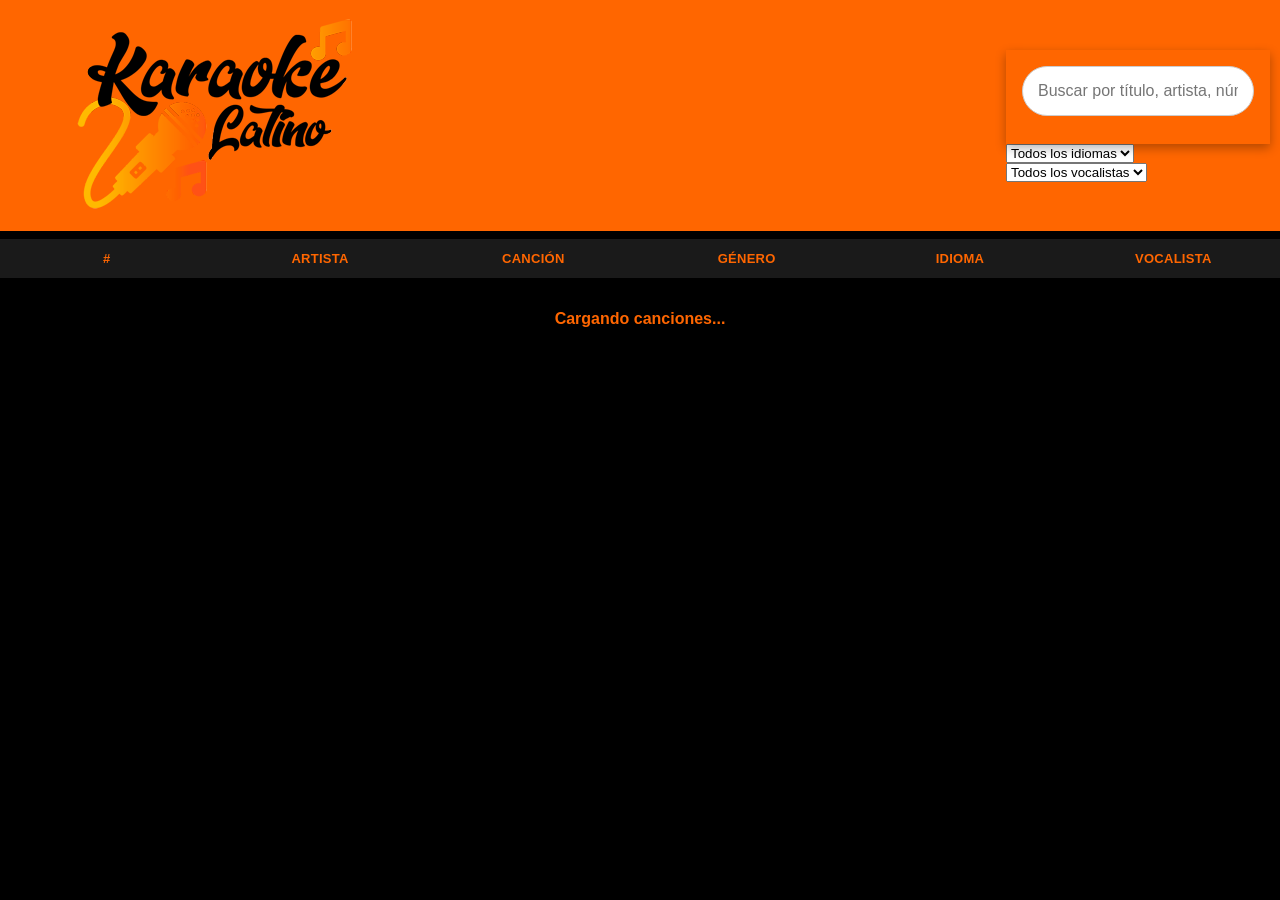
<file: Index.html>
<!DOCTYPE html>
<html lang="es">
<head>
    <meta charset="UTF-8">
    <meta name="viewport" content="width=device-width, initial-scale=1.0, maximum-scale=1.0, user-scalable=no, viewport-fit=cover">
    <title>Karaoke Latino</title>
    <link rel="stylesheet" href="style.css">
    <link rel="manifest" href="manifest.json">
    <meta name="theme-color" content="#FF8C00">
    <meta name="apple-mobile-web-app-capable" content="yes">
    <meta name="apple-mobile-web-app-status-bar-style" content="black-translucent">
</head>
<body>
    <header class="header" id="header">
        <div class="logo-container">
            <img src="logo.png" alt="Karaoke Latino" class="logo-image">
        </div>
        <div class="search-filter-container">
            <div class="search-container">
                <input 
                    type="text" 
                    id="searchInput" 
                    class="search-input" 
                    placeholder="Buscar por título, artista, número o género..."
                    autocomplete="off"
                    autocorrect="off"
                    autocapitalize="off"
                    spellcheck="false"
                >
            </div>
            <div class="filters-row">
                <div class="language-filter">
                    <select id="languageFilter" class="filter-select">
                        <option value="todos">Todos los idiomas</option>
                        <option value="español">Español</option>
                        <option value="ingles">Inglés</option>
                        <option value="portugues">Portugués</option>
                        <option value="frances">Francés</option>
                        <option value="italiano">Italiano</option>
                    </select>
                </div>
                <div class="vocalist-filter">
                    <select id="vocalistFilter" class="filter-select">
                        <option value="todos">Todos los vocalistas</option>
                        <option value="hombre">Hombre</option>
                        <option value="mujer">Mujer</option>
                        <option value="pareja">Pareja</option>
                    </select>
                </div>
            </div>
        </div>
    </header>

    <div class="table-container" id="tableContainer">
        <table class="songs-table">
            <thead>
                <tr>
                    <th class="col-number">#</th>
                    <th class="col-artist">ARTISTA</th>
                    <th class="col-song">CANCIÓN</th>
                    <th class="col-genre">GÉNERO</th>
                    <th class="col-language">IDIOMA</th>
                    <th class="col-vocalist">VOCALISTA</th>
                </tr>
            </thead>
            <tbody id="songsTableBody">
                <!-- Las canciones se cargarán aquí dinámicamente -->
            </tbody>
        </table>
    </div>

    <div id="loading" class="loading">Cargando canciones...</div>
    <div id="noResults" class="no-results" style="display: none;">
        No se encontraron resultados
    </div>

    <script src="songs.js"></script>
    <script src="app.js"></script>
</body>
</html>
</file>
<file: style.css>
*,
*::before,
*::after {
    box-sizing: border-box;
}

body {
    background-color: #000;
    color: #fff;
    font-family: 'Segoe UI', Tahoma, Geneva, Verdana, sans-serif;
    margin: 0;
    padding: 0;
    width: 100%;
    overflow-x: hidden;
}

:root {
    --primary-color: #ff6600;
}

.header {
    background-color: var(--primary-color);
    display: flex;
    justify-content: space-between;
    align-items: center;
    gap: 8px;
    padding: 5px 10px;
    position: sticky;
    top: 0;
    z-index: 200;
}

.logo {
    display: block;
    max-width: 150px;
    max-height: 40px;
    width: auto;
    height: auto;
    object-fit: contain;
    flex-shrink: 0;
}

.header-qr-btn {
    flex-shrink: 0;
    display: inline-flex;
    align-items: center;
    justify-content: center;
    padding: 5px;
    font-size: 12px;
    line-height: 1;
    border-radius: 8px;
    border: 2px solid #000;
    background-color: #fff;
    color: #000;
    cursor: pointer;
}

.header-qr-icon {
    display: block;
    width: 18px;
    height: 18px;
}

.search-container {
    width: 100%;
    max-width: 800px;
    margin-left: auto;
    margin-right: auto;
    padding: 14px 12px;
    background-color: var(--primary-color);
    position: sticky;
    top: var(--header-height, 0px);
    z-index: 100;
    box-shadow: 0 4px 10px rgba(0, 0, 0, 0.3);
}

input,
#langToggle {
    display: block;
    width: 100%;
    max-width: 100%;
    margin: 0 0 12px 0;
    padding: 15px;
    border-radius: 25px;
    border: 1px solid #ccc;
    font-size: 16px;
    outline: none;
    text-align: center;
}

#langToggle {
    background-color: #fff;
    color: #000;
    font-weight: bold;
    cursor: pointer;
}

.qr-modal {
    display: none;
    position: fixed;
    inset: 0;
    background: rgba(0, 0, 0, 0.85);
    z-index: 600;
    justify-content: center;
    align-items: center;
    padding: 16px;
}

.qr-modal * {
    box-sizing: border-box;
}

.qr-modal-content {
    width: 100%;
    max-width: 400px;
    background: #111;
    border: 1px solid #333;
    border-radius: 14px;
    padding: 18px;
    text-align: center;
}

.qr-modal-content h3 {
    margin: 0 0 12px 0;
    color: var(--primary-color);
}

.qr-modal-content img {
    width: 100%;
    max-width: 280px;
    height: auto;
    border-radius: 8px;
    background: #fff;
    padding: 8px;
}

.close-qr-btn {
    margin-top: 14px;
    width: 100%;
    padding: 15px;
    border-radius: 25px;
    border: none;
    background: var(--primary-color);
    color: #fff;
    font-size: 16px;
    font-weight: 700;
    cursor: pointer;
}

.table-wrapper {
    width: 100%;
    max-width: 800px;
    margin-left: auto;
    margin-right: auto;
    padding: 12px 12px 24px;
}

table {
    width: 100%;
    border-collapse: collapse;
    margin-top: 8px;
    table-layout: fixed;
}

#songsTable th:nth-child(1),
#songsTable td:nth-child(1) {
    width: 20%;
    min-width: 76px;
}

#songsTable th:nth-child(2),
#songsTable td:nth-child(2) {
    width: 26%;
}

#songsTable th:nth-child(3),
#songsTable td:nth-child(3) {
    width: 38%;
}

#songsTable th:nth-child(4),
#songsTable td:nth-child(4) {
    width: 16%;
}

th {
    background-color: #1a1a1a;
    color: var(--primary-color);
    text-align: center;
    padding: 10px 6px;
    font-size: 12px;
    text-transform: uppercase;
    letter-spacing: 0.02em;
}

td {
    padding: 10px 6px;
    border-bottom: 1px solid #222;
    font-size: 14px;
    text-align: center;
    vertical-align: middle;
    word-wrap: break-word;
    overflow-wrap: anywhere;
}

th:first-child,
td:first-child {
    padding-left: 4px;
    padding-right: 4px;
}

.btn-pedir {
    background-color: var(--primary-color);
    color: #000;
    border: none;
    padding: 10px 8px;
    border-radius: 8px;
    font-weight: bold;
    font-size: 13px;
    cursor: pointer;
    width: 100%;
    min-width: 70px;
    white-space: nowrap;
}

#loading,
#noResults {
    text-align: center;
    padding: 32px 16px;
    color: var(--primary-color);
    font-weight: bold;
    max-width: 800px;
    margin-left: auto;
    margin-right: auto;
}

@media (min-width: 640px) {
    .header {
        padding: 5px 10px;
    }

    .search-container {
        padding: 16px 16px;
    }

    .table-wrapper {
        padding: 14px 16px 28px;
    }

    th {
        padding: 12px 8px;
        font-size: 13px;
    }

    td {
        padding: 14px 10px;
        font-size: 15px;
    }

    #songsTable th:nth-child(1),
    #songsTable td:nth-child(1) {
        min-width: 80px;
    }

    .btn-pedir {
        padding: 10px 14px;
        font-size: 14px;
    }
}
</file>
